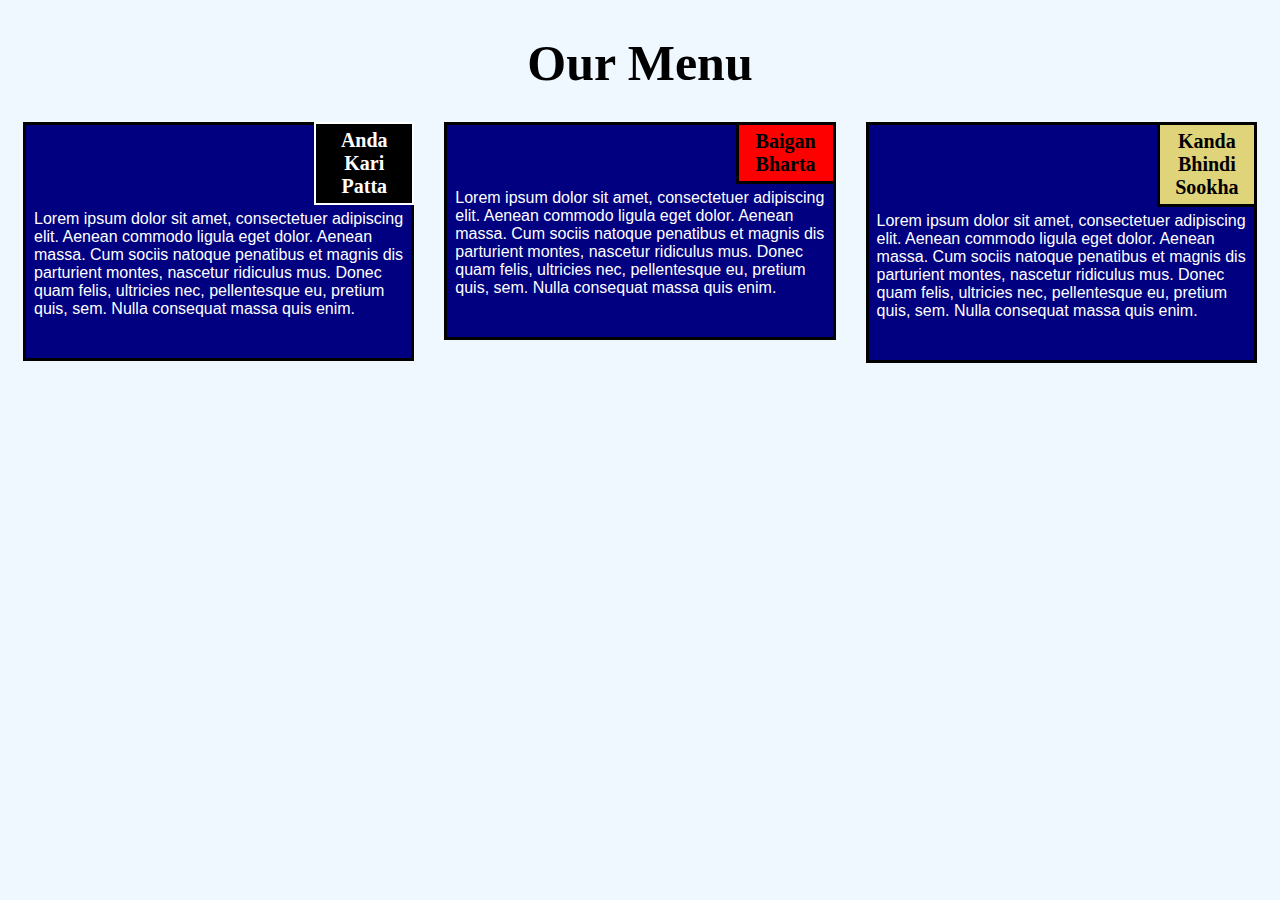
<file: module2-solution/index.html>
<!DOCTYPE html>
<html>

<head>
    <meta charset="utf-8">
    <title>module2-solution</title>
</head>
<link rel="stylesheet" type="text/css" href="css/style.css">

<body>
    <h1>Our Menu</h1>
    <section class="column-lg-4 colmn-md-6 colmn-sm-12">
        <div>
            <p class="sub1">Anda Kari Patta</p>
            <p class="content">
                Lorem ipsum dolor sit amet, consectetuer adipiscing elit. Aenean commodo ligula eget dolor. Aenean massa. Cum sociis natoque penatibus et magnis dis parturient montes, nascetur ridiculus mus. Donec quam felis, ultricies nec, pellentesque eu, pretium quis, sem. Nulla consequat massa quis enim.
            </p>
        </div>
    </section>
    <section class="column-lg-4 colmn-md-6 colmn-sm-12">
        <div>
            <p class="sub2">Baigan Bharta</p>
            <p class="content">
                Lorem ipsum dolor sit amet, consectetuer adipiscing elit. Aenean commodo ligula eget dolor. Aenean massa. Cum sociis natoque penatibus et magnis dis parturient montes, nascetur ridiculus mus. Donec quam felis, ultricies nec, pellentesque eu, pretium quis, sem. Nulla consequat massa quis enim.
        </div>
    </section>
    <section class="column-lg-4 colmn-md-12 colmn-sm-12">
        <div>
            <p class="sub3">Kanda Bhindi Sookha</p>
            <p class="content">
                Lorem ipsum dolor sit amet, consectetuer adipiscing elit. Aenean commodo ligula eget dolor. Aenean massa. Cum sociis natoque penatibus et magnis dis parturient montes, nascetur ridiculus mus. Donec quam felis, ultricies nec, pellentesque eu, pretium quis, sem. Nulla consequat massa quis enim.
            </p>
        </div>
</body>

</html>
</file>
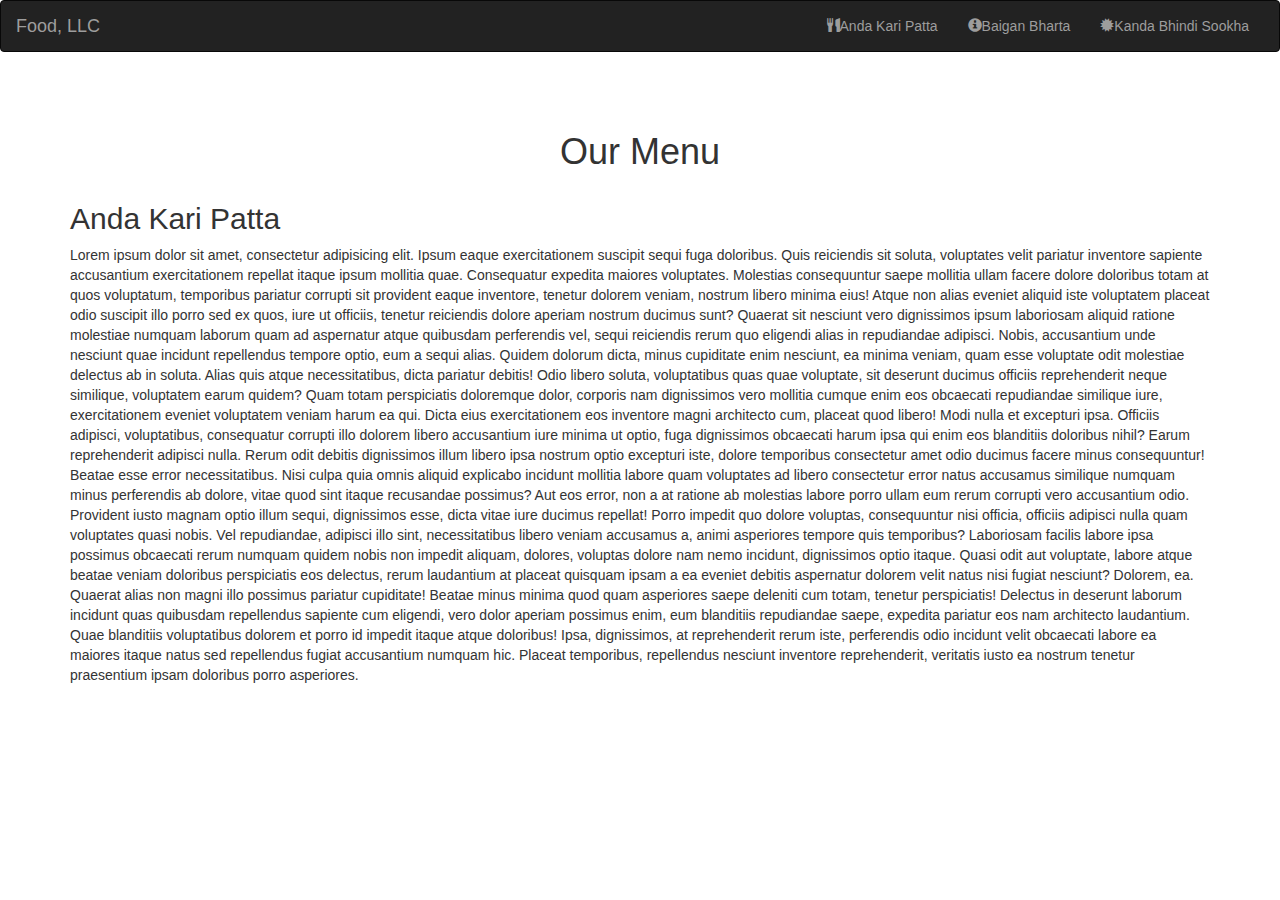
<file: module3-solution/index.html>
<!DOCTYPE html>
<html lang="en">
<head>
  <title>Bootstrap Example</title>
  <meta charset="utf-8">
  <meta name="viewport" content="width=device-width, initial-scale=1">
  <link rel="stylesheet" href="https://maxcdn.bootstrapcdn.com/bootstrap/3.4.1/css/bootstrap.min.css">
  <link rel="stylesheet" type="css" href="css/style.css">
  <script src="https://ajax.googleapis.com/ajax/libs/jquery/3.5.1/jquery.min.js"></script>
  <script src="https://maxcdn.bootstrapcdn.com/bootstrap/3.4.1/js/bootstrap.min.js"></script>
</head>
<body>

<nav class="navbar navbar-inverse">
  <div class="container-fluid">
    <div class="navbar-header">
      <button type="button" class="navbar-toggle" data-toggle="collapse" data-target="#myNavbar">
        <span class="icon-bar"></span>
        <span class="icon-bar"></span>
        <span class="icon-bar"></span>                        
      </button>
      <a class="navbar-brand" href="#" >Food, LLC</a>
    </div>
    <div class="collapse navbar-collapse" id="myNavbar">
    
      <ul class="nav navbar-nav navbar-right" >
        <li style>
        <a href="#" > 
        <span class="glyphicon glyphicon-cutlery"></span>Anda Kari Patta</a>
        </li>
        <li>
        <a href="#" >
        <span class="glyphicon glyphicon-info-sign"></span>Baigan Bharta</a>
        </li>
        <li>
        <a href="#">
        <span class="glyphicon glyphicon-certificate"></span>Kanda Bhindi Sookha</a>
        </li>
      </ul>
    </div>
  </div>
</nav>
<br>
<br>  
<h1><p class="text-center">Our Menu</p></h1>


<div id="main-content" class="container">
  <div id="home-tiles" class="row">
      <div class="col-md-12 col-sm-12 col-xs-12">
            
            <p id="chickstory">
          <h2>Anda Kari Patta</h2>
              Lorem ipsum dolor sit amet, consectetur adipisicing elit. Ipsum eaque exercitationem suscipit sequi fuga doloribus. Quis reiciendis sit soluta, voluptates velit pariatur inventore sapiente accusantium exercitationem repellat itaque ipsum mollitia quae. Consequatur expedita maiores voluptates. Molestias consequuntur saepe mollitia ullam facere dolore doloribus totam at quos voluptatum, temporibus pariatur corrupti sit provident eaque inventore, tenetur dolorem veniam, nostrum libero minima eius! Atque non alias eveniet aliquid iste voluptatem placeat odio suscipit illo porro sed ex quos, iure ut officiis, tenetur reiciendis dolore aperiam nostrum ducimus sunt? Quaerat sit nesciunt vero dignissimos ipsum laboriosam aliquid ratione molestiae numquam laborum quam ad aspernatur atque quibusdam perferendis vel, sequi reiciendis rerum quo eligendi alias in repudiandae adipisci. Nobis, accusantium unde nesciunt quae incidunt repellendus tempore optio, eum a sequi alias. Quidem dolorum dicta, minus cupiditate enim nesciunt, ea minima veniam, quam esse voluptate odit molestiae delectus ab in soluta. Alias quis atque necessitatibus, dicta pariatur debitis! Odio libero soluta, voluptatibus quas quae voluptate, sit deserunt ducimus officiis reprehenderit neque similique, voluptatem earum quidem? Quam totam perspiciatis doloremque dolor, corporis nam dignissimos vero mollitia cumque enim eos obcaecati repudiandae similique iure, exercitationem eveniet voluptatem veniam harum ea qui. Dicta eius exercitationem eos inventore magni architecto cum, placeat quod libero! Modi nulla et excepturi ipsa. Officiis adipisci, voluptatibus, consequatur corrupti illo dolorem libero accusantium iure minima ut optio, fuga dignissimos obcaecati harum ipsa qui enim eos blanditiis doloribus nihil? Earum reprehenderit adipisci nulla. Rerum odit debitis dignissimos illum libero ipsa nostrum optio excepturi iste, dolore temporibus consectetur amet odio ducimus facere minus consequuntur! Beatae esse error necessitatibus. Nisi culpa quia omnis aliquid explicabo incidunt mollitia labore quam voluptates ad libero consectetur error natus accusamus similique numquam minus perferendis ab dolore, vitae quod sint itaque recusandae possimus? Aut eos error, non a at ratione ab molestias labore porro ullam eum rerum corrupti vero accusantium odio. Provident iusto magnam optio illum sequi, dignissimos esse, dicta vitae iure ducimus repellat! Porro impedit quo dolore voluptas, consequuntur nisi officia, officiis adipisci nulla quam voluptates quasi nobis. Vel repudiandae, adipisci illo sint, necessitatibus libero veniam accusamus a, animi asperiores tempore quis temporibus? Laboriosam facilis labore ipsa possimus obcaecati rerum numquam quidem nobis non impedit aliquam, dolores, voluptas dolore nam nemo incidunt, dignissimos optio itaque. Quasi odit aut voluptate, labore atque beatae veniam doloribus perspiciatis eos delectus, rerum laudantium at placeat quisquam ipsam a ea eveniet debitis aspernatur dolorem velit natus nisi fugiat nesciunt? Dolorem, ea. Quaerat alias non magni illo possimus pariatur cupiditate! Beatae minus minima quod quam asperiores saepe deleniti cum totam, tenetur perspiciatis! Delectus in deserunt laborum incidunt quas quibusdam repellendus sapiente cum eligendi, vero dolor aperiam possimus enim, eum blanditiis repudiandae saepe, expedita pariatur eos nam architecto laudantium. Quae blanditiis voluptatibus dolorem et porro id impedit itaque atque doloribus! Ipsa, dignissimos, at reprehenderit rerum iste, perferendis odio incidunt velit obcaecati labore ea maiores itaque natus sed repellendus fugiat accusantium numquam hic. Placeat temporibus, repellendus nesciunt inventore reprehenderit, veritatis iusto ea nostrum tenetur praesentium ipsam doloribus porro asperiores.
            </p>
      </div>
    </div>
</div>

</body>
</html>
</file>
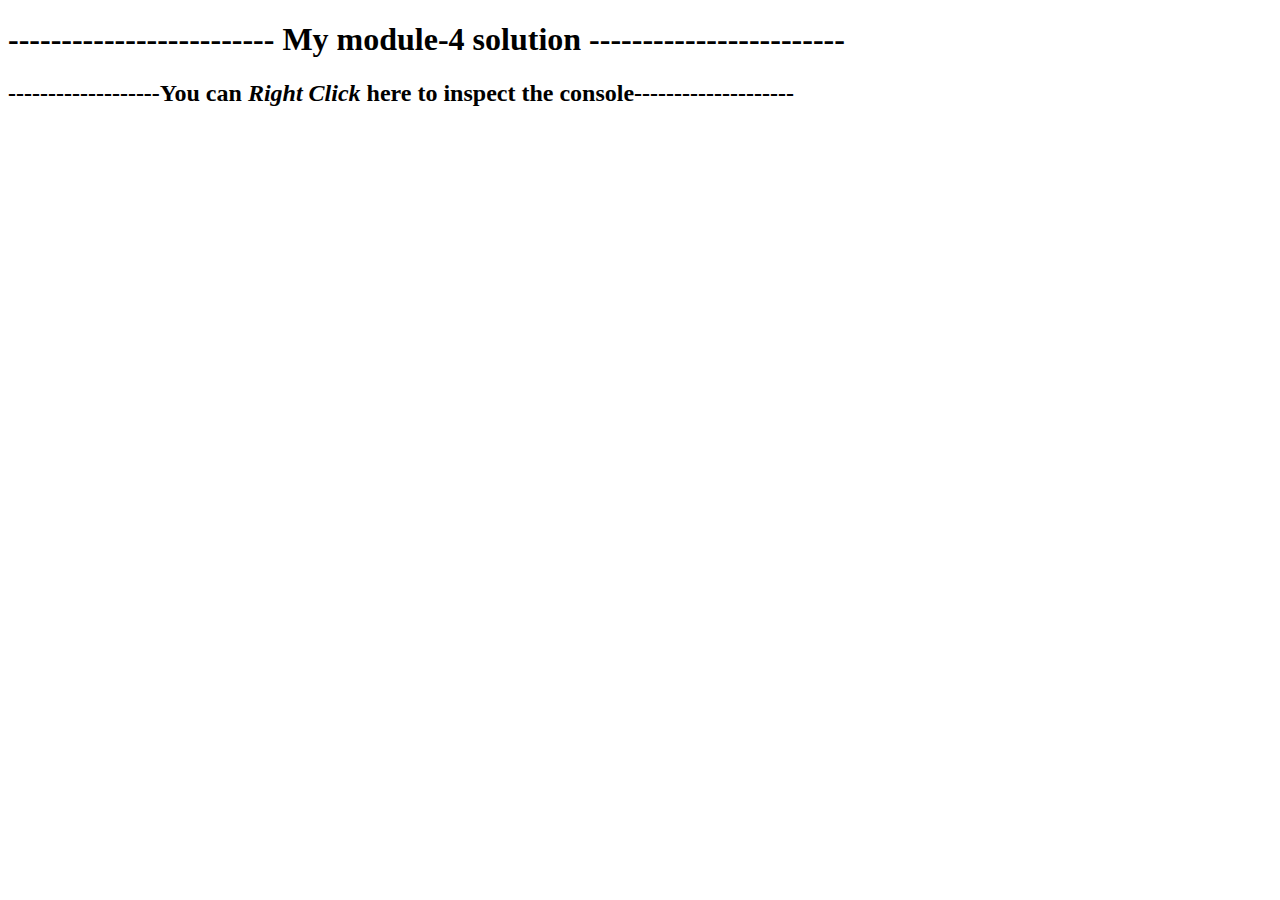
<file: module4-solution/index.html>
<!DOCTYPE html>
<html>
<head>
	<title></title>
</head>
<body>
	<h1>------------------------- My module-4 solution ------------------------</h1>
  <h2>-------------------You can <i>Right Click</i> here to inspect the console--------------------</h2>
	<script src="script.js" ="text/javascript">
	
		</script>

</body>
</html>
</file>
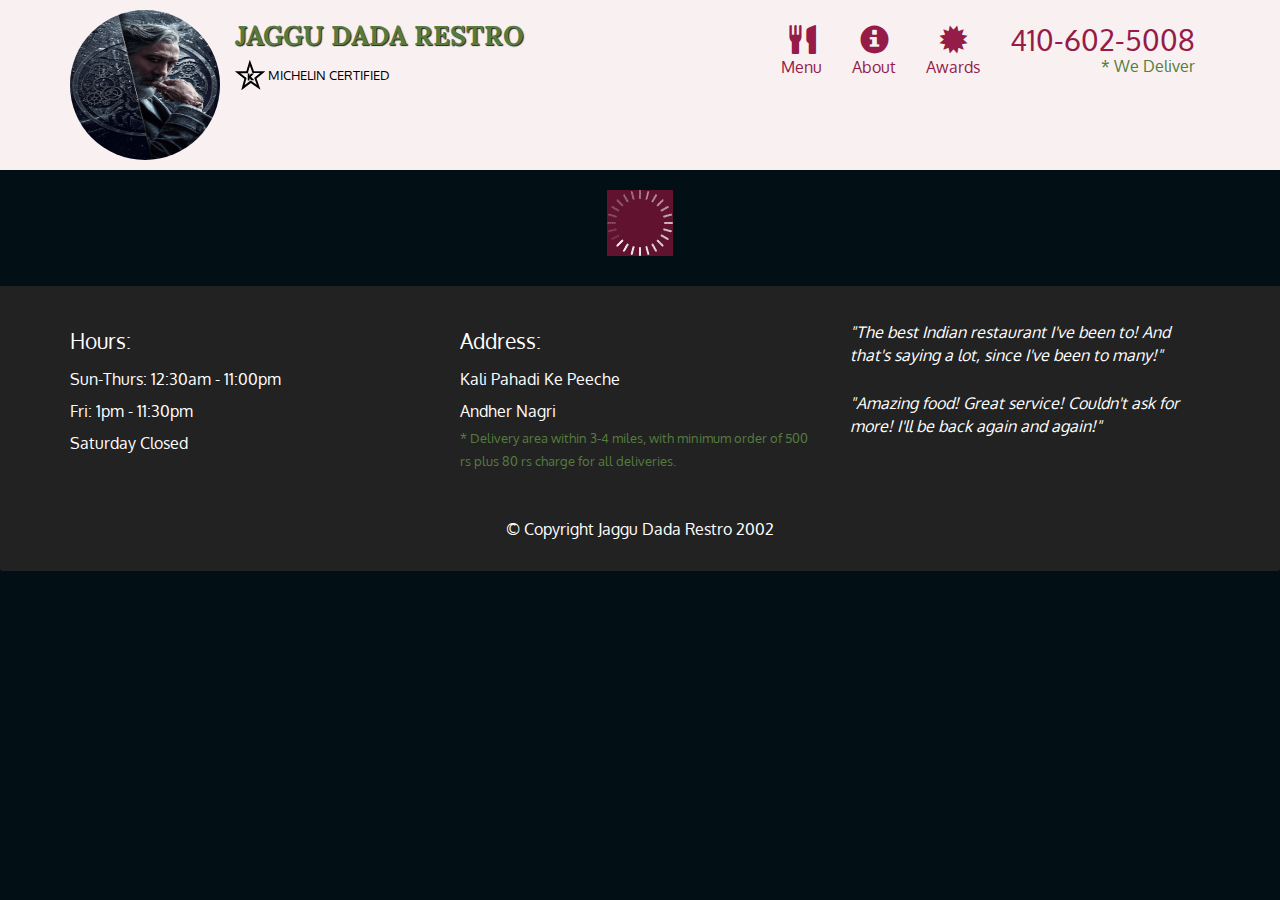
<file: module5-solution/index.html>
<!doctype html>
<html lang="en">
  <head>
    <meta charset="utf-8">
    <meta http-equiv="X-UA-Compatible" content="IE=edge">
    <meta name="viewport" content="width=device-width, initial-scale=1">
    <title>Jaggu Dada Restro</title>
    <link rel="stylesheet" href="css/bootstrap.min.css">
    <link rel="stylesheet" href="css/styles.css">
    <link href='https://fonts.googleapis.com/css?family=Oxygen:400,300,700' rel='stylesheet' type='text/css'>
    <link href='https://fonts.googleapis.com/css?family=Lora' rel='stylesheet' type='text/css'>
  </head>
<body>
  <header>
    <nav id="header-nav" class="navbar navbar-default">
      <div class="container">
        <div class="navbar-header">
          <a href="index.html" class="pull-left visible-md visible-lg">
            <img id = "logo-img" src="images/index.jpg" alt="">
          </a>

          <div class="navbar-brand">
            <a href="index.html"><h1>Jaggu Dada Restro</h1></a>
            <p>
              <img src="images/star-k-logo.png" alt="Kosher certification">
              <span>Michelin Certified</span>
            </p>
          </div>

          <button id="navbarToggle" type="button" class="navbar-toggle collapsed" data-toggle="collapse" data-target="#collapsable-nav" aria-expanded="false">
            <span class="sr-only">Toggle navigation</span>
            <span class="icon-bar"></span>
            <span class="icon-bar"></span>
            <span class="icon-bar"></span>
          </button>
        </div>
        
        <div id="collapsable-nav" class="collapse navbar-collapse">
           <ul id="nav-list" class="nav navbar-nav navbar-right">
            <li id="navHomeButton" class="visible-xs active">
              <a href="index.html">
                <span class="glyphicon glyphicon-home"></span> Home</a>
            </li>
            <li id="navMenuButton">
              <a href="#" onclick="$dc.loadMenuCategories();">
                <span class="glyphicon glyphicon-cutlery"></span><br class="hidden-xs"> Menu</a>
            </li>
            <li>
              <a href="#">
                <span class="glyphicon glyphicon-info-sign"></span><br class="hidden-xs"> About</a>
            </li>
            <li>
              <a href="#">
                <span class="glyphicon glyphicon-certificate"></span><br class="hidden-xs"> Awards</a>
            </li>
            <li id="phone" class="hidden-xs">
              <a href="tel:410-602-5008">
                <span>410-602-5008</span></a><div>* We Deliver</div>
            </li>
          </ul><!-- #nav-list -->
        </div><!-- .collapse .navbar-collapse -->
      </div><!-- .container -->
    </nav><!-- #header-nav -->
  </header>

  <div id="call-btn" class="visible-xs">
    <a class="btn" href="tel:410-602-5008">
    <span class="glyphicon glyphicon-earphone"></span>
    410-602-5008
    </a>
  </div>
  <div id="xs-deliver" class="text-center visible-xs">* We Deliver</div>

  <div id="main-content" class="container"></div>

  <footer class="panel-footer">
    <div class="container">
      <div class="row">
        <section id="hours" class="col-sm-4">
          <span>Hours:</span><br>
          Sun-Thurs: 12:30am - 11:00pm<br>
          Fri: 1pm - 11:30pm<br>
          Saturday Closed
          <hr class="visible-xs">
        </section>
        <section id="address" class="col-sm-4">
          <span>Address:</span><br>
          Kali Pahadi Ke Peeche<br>
          Andher Nagri
          <p>* Delivery area within 3-4 miles, with minimum order of 500 rs plus 80 rs charge for all deliveries.</p>
          <hr class="visible-xs">
        </section>
        <section id="testimonials" class="col-sm-4">
          <p>"The best Indian restaurant I've been to! And that's saying a lot, since I've been to many!"</p>
          <p>"Amazing food! Great service! Couldn't ask for more! I'll be back again and again!"</p>
        </section>
      </div>
      <div class="text-center">&copy; Copyright Jaggu Dada Restro 2002</div>
    </div>
  </footer>

  <!-- jQuery (Bootstrap JS plugins depend on it) -->
  <script src="js/jquery-2.1.4.min.js"></script>
  <script src="js/bootstrap.min.js"></script>
  <script src="js/ajax-utils.js"></script>
  <script src="js/script.js"></script>
</body>
</html>
</file>
<file: module2-solution/css/style.css>
/*basic style*/
* {
	box-sizing: border-box;
}

body {
	background-color: aliceblue;
}

h1 {
   margin-bottom: 15px;
text-align: center;
color: #000;
font-size: 50px;
}

section {
	position: relative;
	padding: 15px;
	width: 90%;
}

p {
	position: relative;
	clear: right;
}

div {
	position: relative;
	background-color: navy;
	border: 3.5px solid black;
	width: 100%;
	margin-left: auto;
	margin-right: auto;
	margin-bottom: auto;
}

.sub1 {
	float: right;
	width: 100px;
	color: white;
	padding: 5px;
	margin: -3px -3px 0px;
	border: 2px solid white;
	text-align: center;
	font-size: 125%;
	font-weight: bold;
	background-color: black;

}

.sub2 {
	float: right;
	color: black;
	width: 100px;
	padding: 5px;
	margin: -3px -3px 0px;
	border: 3.5px solid black;
	text-align: center;
	font-size: 125%;
	font-weight: bold;
	background-color: #FF0000;

}

.sub3 {
	color: black;
	float: right;
	width: 100px;
	padding: 5px;
	 margin: -3px -3px 0px;
	border: 3.5px solid black;
	text-align: center;
	font-size: 125%;
	font-weight: bold;
	background-color: rgb(223, 212, 121);

}

.content {
	padding: 5px;
	border: none;
	background-color: navy;
	font-family: Helvetica;
	color: white;
	margin: 3px ;
	height: 150px;
	overflow: auto;
}

.row {
	width: 90%;
}

/*desktop version*/
@media (min-width: 992px) {
	.column-lg-4 {
		float: left;
		width: 33.33%;
	}
}

/*tablet version*/
@media (min-width: 768px) and (max-width: 991px) {
	.colmn-md-6 {
		float: left;
		width: 50%;
		margin-left: auto;
		margin-right: auto;
	}

	.colmn-md-12 {
		float: left;
		width: 100%;
		margin-left: auto;
		margin-right: auto;
	}
}

/*mobile version*/
@media (max-width: 767px) {
	.colmn-sm-12 {
		float: left;
		width: 100%;
	}
}
</file>
<file: module3-solution/css/style.css>
*{
	margin: 0;
	padding: 0;
	
}
.navbar{

border: none;
background-color: black;
color: #61122F;
}
body{
	background-color: #000;
	color: white;
}
.glyphicon{
	font-size: 30px;
	color:#61122F; 
}

.center{
	width: 90%;
	background-color: grey;

}
.container
{
	background-color: grey;
}
.text-center{
	font-size: 30px;
}

h2{
	text-align: center;
}
#myNavbar ul li a {
	color: #61122F;
}
.navbar-brand{
font-size: 30px;	
}
</file>
<file: module5-solution/css/styles.css>
body {
  font-size: 16px;
  color: #fff;
  background-color: #021015;
  font-family: 'Oxygen', sans-serif;
}

/** HEADER **/
#header-nav {
  background-color: #f9f1f1;
  border-radius: 0;
  border: 0;
}

#logo-img {
  width: 150px;
  height: 150px;
  margin: 10px 15px 10px 0;
  border-radius: 50%;
}

.navbar-brand {
  padding-top: 25px;
}
.navbar-brand h1 { /* Restaurant name */
  font-family: 'Lora', serif;
  color: #557c3e;
  font-size: 1.5em;
  text-transform: uppercase;
  font-weight: bold;
  text-shadow: 1px 1px 1px #222;
  margin-top: 0;
  margin-bottom: 0;
  line-height: .75;
}
.navbar-brand a:hover, .navbar-brand a:focus {
  text-decoration: none;
}
.navbar-brand p { /* Kosher cert */
  color: #000;
  text-transform: uppercase;
  font-size: .7em;
  margin-top: 15px;
}
.navbar-brand p span { /* Star-K */
  vertical-align: middle;
}

#nav-list {
  margin-top: 10px;
}
#nav-list a {
  color: #951C49;
  text-align: center;
}
#nav-list a:hover {
  background: #E7E7E7;
}
#nav-list a span {
  font-size: 1.8em;
}

#phone {
  margin-top: 5px;
}
#phone a { /* Phone number */
  text-align: right;
  padding-bottom: 0;
}
#phone div { /* We Deliver */
  color: #557c3e;
  text-align: right;
  padding-right: 15px;
}

.navbar-header button.navbar-toggle, .navbar-header .icon-bar {
  border: 1px solid #61122f;
}
.navbar-header button.navbar-toggle {
  clear: both;
  margin-top: -30px;
}
/* END HEADER */

/* FOOTER */
.panel-footer {
  margin-top: 30px;
  padding-top: 35px;
  padding-bottom: 30px;
  background-color: #222;
  border-top: 0;
}
.panel-footer div.row {
  margin-bottom: 35px;
}
#hours, #address {
  line-height: 2;
}
#hours > span, #address > span {
  font-size: 1.3em;
}
#address p {
  color: #557c3e;
  font-size: .8em;
  line-height: 1.8;
}
#testimonials {
  font-style: italic;
}
#testimonials p:nth-child(2) {
  margin-top: 25px;
}
/* END FOOTER */



/* HOME PAGE */
.container .jumbotron {
  box-shadow: 0 0 50px #3F0C1F;
  border: 2px solid #3F0C1F;
}

#menu-tile, #specials-tile, #map-tile {
  height: 250px;
  width: 100%;
  margin-bottom: 15px;
  position: relative;
  border: 2px solid #3F0C1F;
  overflow: hidden;
}
#menu-tile:hover, #specials-tile:hover, #map-tile:hover {
  box-shadow: 0 1px 5px 1px #cccccc;
}
#menu-tile {
  background: url('../images/menu-tile.jpg') no-repeat;
  background-position: center;
}
#specials-tile {
  background: url('../images/specials-tile.jpg') no-repeat;
  background-position: center;
}
#menu-tile span, #specials-tile span, #map-tile span {
  position: absolute;
  bottom: 0;
  right: 0;
  width: 100%;
  text-align: center;
  font-size: 1.6em;
  text-transform: uppercase;
  background-color: #000;
  color: #fff;
  opacity: .8;
}
/* END HOME PAGE */

/* MENU CATEGORIES PAGE */
.category-tile { 
  position: relative;
  border: 2px solid #3F0C1F;
  overflow: hidden;
  width: 200px;
  height: 200px;
  margin: 0 auto 15px;
}
.category-tile span {
  position: absolute;
  bottom: 0;
  right: 0;
  width: 100%;
  text-align: center;
  font-size: 1.2em;
  text-transform: uppercase;
  background-color: #000;
  color: #fff;
  opacity: .8;
}
.category-tile:hover {
  box-shadow: 0 1px 5px 1px #cccccc;
}

#menu-categories-title + div {
  margin-bottom: 50px;
}
/* END MENU CATEGORIES PAGE */

/* SINGLE CATEGORY PAGE */
.menu-item-tile {
  margin-bottom: 25px;
}
.menu-item-tile hr {
  width: 80%;
}
.menu-item-tile .menu-item-price {
  font-size: 1.1em;
  text-align: right;
  margin-top: -15px;
  margin-right: -15px;
}
.menu-item-tile .menu-item-price span {
  font-size: .6em;
}
.menu-item-photo {
  position: relative;
  border: 2px solid #3F0C1F; 
  overflow: hidden;
  padding: 0;
  margin-right: -15px;
  margin-left: auto;
  margin-bottom: 20px;
  max-width: 250px;
}
.menu-item-photo div {
  position: absolute;
  bottom: 0;
  right: 0;
  width: 80px;
  background-color: #557c3e;
  text-align: center;
}
.menu-item-description {
  padding-right: 30px;
}
h3.menu-item-title {
  margin: 0 0 10px;
}
.menu-item-details {
  font-size: .9em;
  font-style: italic;
}
/* END SINGLE CATEGORY PAGE */


/********** Large devices only **********/
@media (min-width: 1200px) {
  .container .jumbotron {
    background: url('../images/jumbotron_1200.jpg') no-repeat;
    height: 675px;
  }
}

/********** Medium devices only **********/
@media (min-width: 992px) and (max-width: 1199px) {
  /* Header */
  #logo-img {
    width: 100px;
    height: 100px;
    margin: 5px 5px 5px 0;
    border-radius: 50%;
  }
  /* End Header */

  /* Home Page */
  .container .jumbotron {
    background: url('../images/jumbotron_992.jpg') no-repeat;
    height: 558px;
  }
  /* End Home Page */
}

/********** Small devices only **********/
@media (min-width: 768px) and (max-width: 991px) {
  /* Home Page */
  .container .jumbotron {
    background: url('../images/jumbotron_768.jpg') no-repeat;
    height: 432px;
  }
  /* End Home Page */
}

/********** Extra small devices only **********/
@media (max-width: 767px) {
  /* Header */
  .navbar-brand {
    padding-top: 10px;
    height: 80px;
  }
  .navbar-brand h1 { /* Restaurant name */
    padding-top: 10px;
    font-size: 5vw; /* 1vw = 1% of viewport width */
  }
  .navbar-brand p { /* Kosher cert */
    font-size: .6em;
    margin-top: 12px;
  }
  .navbar-brand p img { /* Star-K */
    height: 20px;
  }

  #collapsable-nav a { /* Collapsed nav menu text */
    font-size: 1.2em;
  }
  #collapsable-nav a span { /* Collapsed nav menu glyph */
    font-size: 1em;
    margin-right: 5px;
  }

  #call-btn > a {
    font-size: 1.5em;
    display: block;
    margin: 0 20px;
    padding: 10px;
    border: 2px solid #fff;
    background-color: #f6b319;
    color: #951c49;
  }
  #xs-deliver {
    margin-top: 5px;
    font-size: .7em;
    letter-spacing: .1em;
    text-transform: uppercase;
  }
  /* End Header */

  /* Footer */
  .panel-footer section {
    margin-bottom: 30px;
    text-align: center;
  }
  .panel-footer section:nth-child(3) {
    margin-bottom: 0; /* margin already exists on the whole row */
  }
  .panel-footer section hr {
    width: 50%;
  }
  /* End Footer */

  /* Home Page */
  .container .jumbotron {
    margin-top: 30px;
    padding: 0;
  }
  #menu-tile, #specials-tile {
    width: 360px;
    margin: 0 auto 15px;
  }

  .menu-item-photo {
    margin-right: auto;
  }
  .menu-item-tile .menu-item-price {
    text-align: center;
  }
  .menu-item-description {
    text-align: center;;
  }
}


/********** Super extra small devices Only :-) (e.g., iPhone 4) **********/
@media (max-width: 479px) {
  /* Header */
  .navbar-brand h1 { /* Restaurant name */
    padding-top: 5px;
    font-size: 6vw;
  }
  /* End Header */
  
  /* Home page */
  #menu-tile, #specials-tile {
    width: 280px;
    margin: 0 auto 15px;
  }

  .col-xxs-12 {
    position: relative;
    min-height: 1px;
    padding-right: 15px;
    padding-left: 15px;
    float: left;
    width: 100%;
  }
}
</file>
